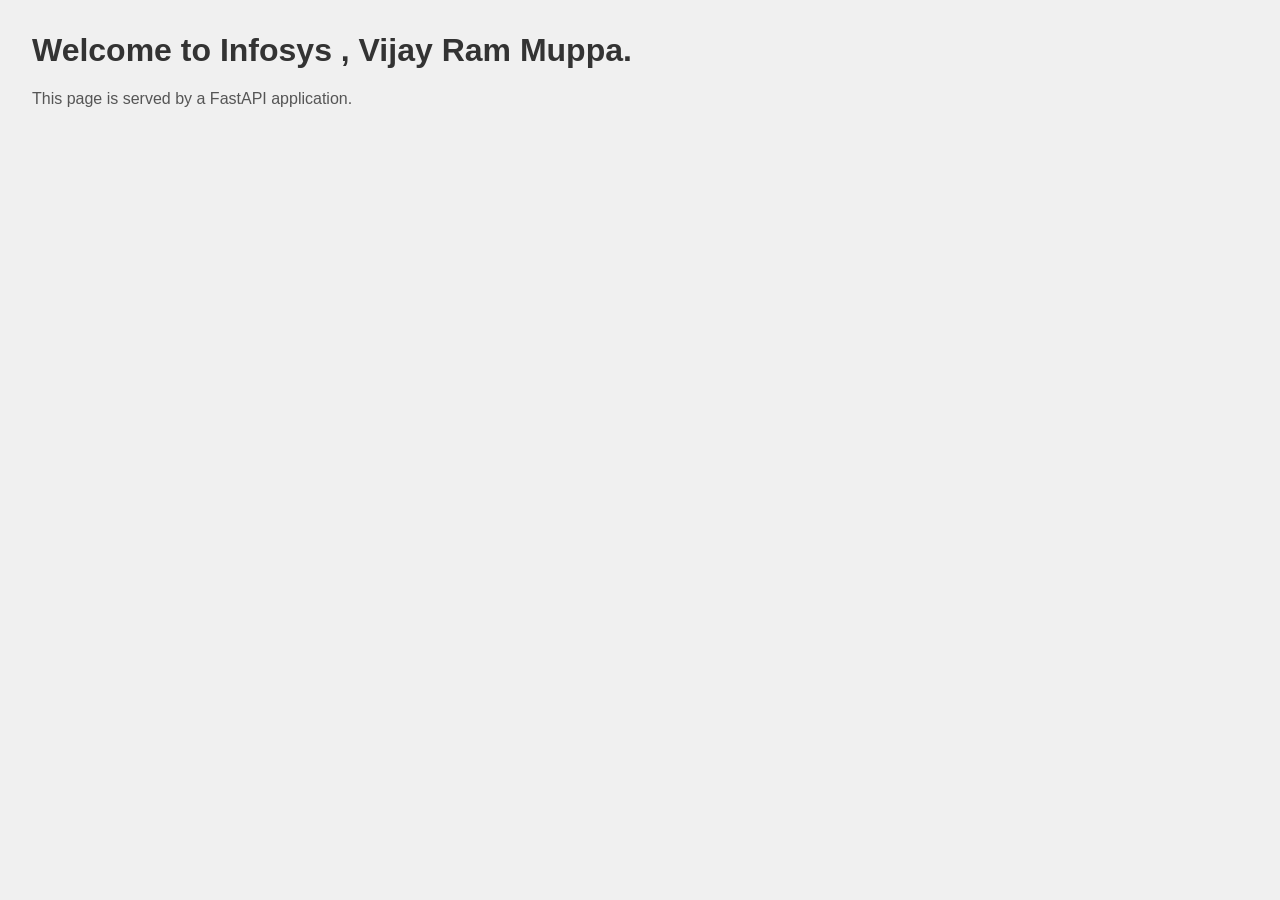
<file: templates/index.html>
<!DOCTYPE html>
<html lang="en">
<head>
    <meta charset="UTF-8">
    <title>Sample FastAPI Page</title>
    <link rel="stylesheet" href="/static/style.css">
</head>
<body>
    <h1>Welcome to Infosys , Vijay Ram Muppa.</h1>
    <p>This page is served by a FastAPI application.</p>
</body>
</html>
</file>
<file: static/style.css>
body {
    font-family: Arial, sans-serif;
    margin: 2rem;
    background-color: #f0f0f0;
}
h1 {
    color: #333;
}
p {
    color: #555;
}
</file>
